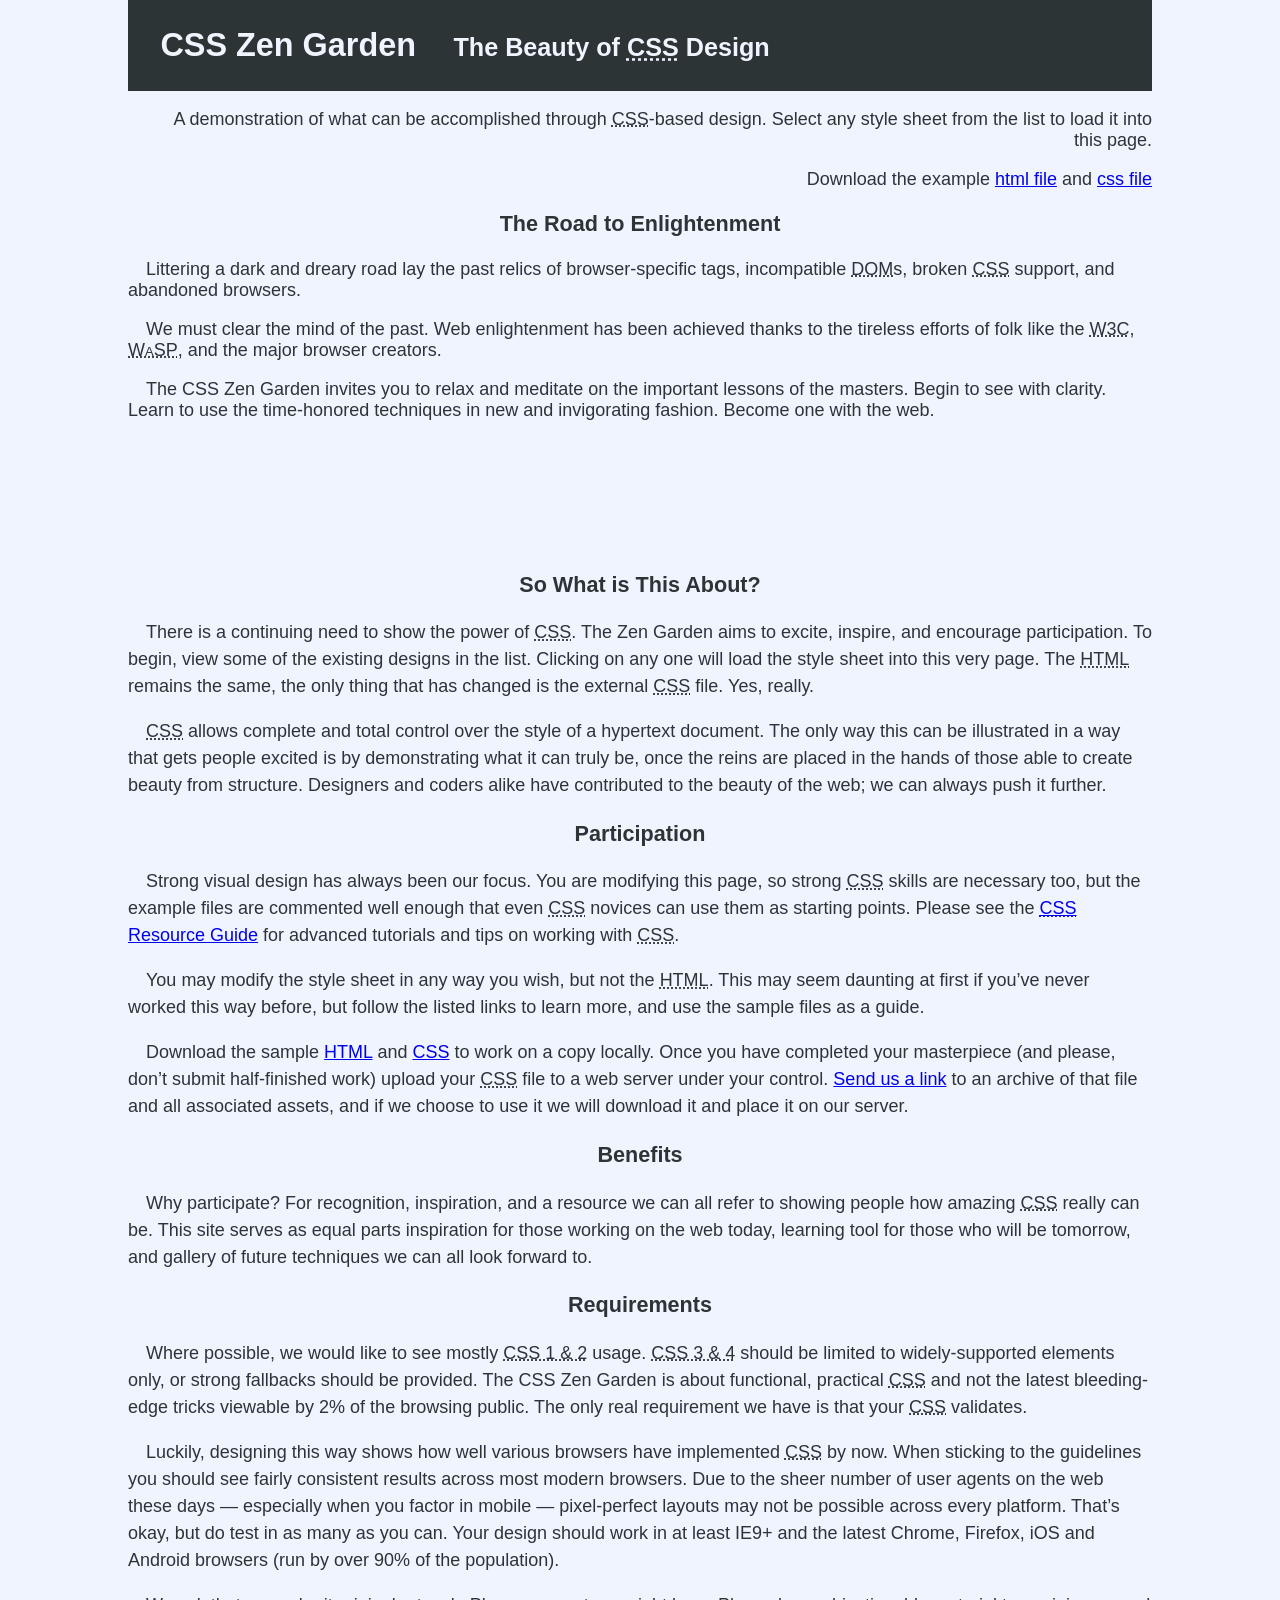
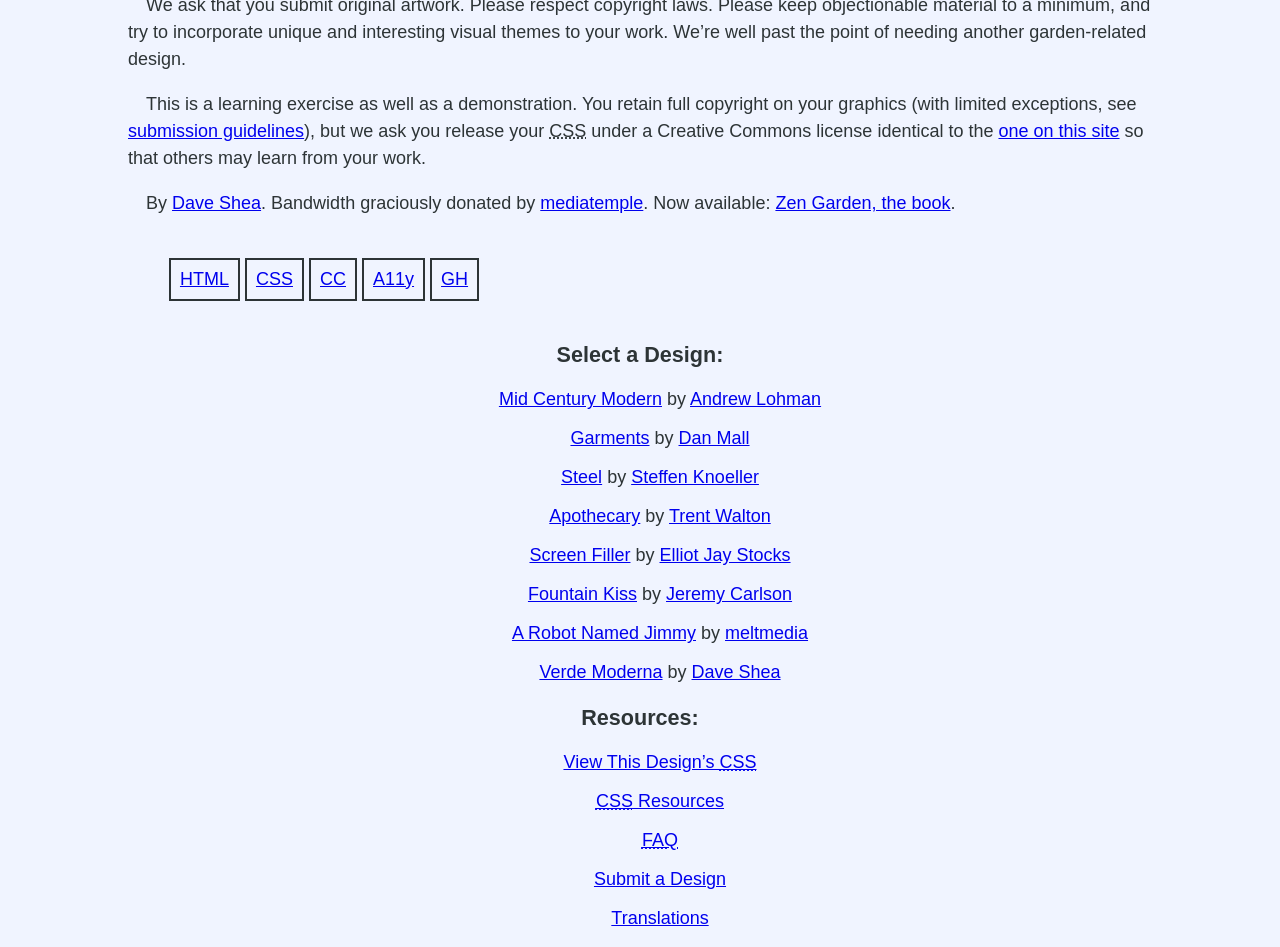
<file: Exercicio - Box Model CSS/index.html>
<!DOCTYPE html>
<html lang="en">

<head>
	<meta charset="utf-8">
	<title>CSS Zen Garden: The Beauty of CSS Design</title>

	<link rel="stylesheet" media="screen" href="style.css?v=8may2013">
	<link rel="alternate" type="application/rss+xml" title="RSS" href="http://www.csszengarden.com/zengarden.xml">
	<link rel="stylesheet" href="style.css">

	<meta name="viewport" content="width=device-width, initial-scale=1.0">
	<meta name="author" content="Dave Shea">
	<meta name="description" content="A demonstration of what can be accomplished visually through CSS-based design.">
	<meta name="robots" content="all">


	<!--[if lt IE 9]>
	<script src="script/html5shiv.js"></script>
	<![endif]-->
</head>

<!--



	View source is a feature, not a bug. Thanks for your curiosity and
	interest in participating!

	Here are the submission guidelines for the new and improved csszengarden.com:

	- CSS3? Of course! Prefix for ALL browsers where necessary.
	- go responsive; test your layout at multiple screen sizes.
	- your browser testing baseline: IE9+, recent Chrome/Firefox/Safari, and iOS/Android
	- Graceful degradation is acceptable, and in fact highly encouraged.
	- use classes for styling. Don't use ids.
	- web fonts are cool, just make sure you have a license to share the files. Hosted
	  services that are applied via the CSS file (ie. Google Fonts) will work fine, but
	  most that require custom HTML won't. TypeKit is supported, see the readme on this
	  page for usage instructions: https://github.com/mezzoblue/csszengarden.com/

	And a few tips on building your CSS file:

	- use :first-child, :last-child and :nth-child to get at non-classed elements
	- use ::before and ::after to create pseudo-elements for extra styling
	- use multiple background images to apply as many as you need to any element
	- use the Kellum Method for image replacement, if still needed. http://goo.gl/GXxdI
	- don't rely on the extra divs at the bottom. Use ::before and ::after instead.

		
-->

<body id="css-zen-garden">
	<div class="page-wrapper">

		<section class="intro" id="zen-intro">
			<header role="banner">
				<h1>CSS Zen Garden</h1>
				<h2>The Beauty of <abbr title="Cascading Style Sheets">CSS</abbr> Design</h2>
			</header>

			<div class="summary" id="zen-summary" role="article">
				<p>A demonstration of what can be accomplished through <abbr
						title="Cascading Style Sheets">CSS</abbr>-based design. Select any style sheet from the list to
					load it into this page.</p>
				<p>Download the example <a href="/examples/index"
						title="This page's source HTML code, not to be modified.">html file</a> and <a
						href="/examples/style.css" title="This page's sample CSS, the file you may modify.">css file</a>
				</p>
			</div>

			<div class="preamble" id="zen-preamble" role="article">
				<h3>The Road to Enlightenment</h3>
				<p>Littering a dark and dreary road lay the past relics of browser-specific tags, incompatible <abbr
						title="Document Object Model">DOM</abbr>s, broken <abbr
						title="Cascading Style Sheets">CSS</abbr> support, and abandoned browsers.</p>
				<p>We must clear the mind of the past. Web enlightenment has been achieved thanks to the tireless
					efforts of folk like the <abbr title="World Wide Web Consortium">W3C</abbr>, <abbr
						title="Web Standards Project">WaSP</abbr>, and the major browser creators.</p>
				<p>The CSS Zen Garden invites you to relax and meditate on the important lessons of the masters. Begin
					to see with clarity. Learn to use the time-honored techniques in new and invigorating fashion.
					Become one with the web.</p>
			</div>
		</section>

		<div class="main supporting" id="zen-supporting" role="main">
			<div class="explanation" id="zen-explanation" role="article">
				<h3>So What is This About?</h3>
				<p>There is a continuing need to show the power of <abbr title="Cascading Style Sheets">CSS</abbr>. The
					Zen Garden aims to excite, inspire, and encourage participation. To begin, view some of the existing
					designs in the list. Clicking on any one will load the style sheet into this very page. The <abbr
						title="HyperText Markup Language">HTML</abbr> remains the same, the only thing that has changed
					is the external <abbr title="Cascading Style Sheets">CSS</abbr> file. Yes, really.</p>
				<p><abbr title="Cascading Style Sheets">CSS</abbr> allows complete and total control over the style of a
					hypertext document. The only way this can be illustrated in a way that gets people excited is by
					demonstrating what it can truly be, once the reins are placed in the hands of those able to create
					beauty from structure. Designers and coders alike have contributed to the beauty of the web; we can
					always push it further.</p>
			</div>

			<div class="participation" id="zen-participation" role="article">
				<h3>Participation</h3>
				<p>Strong visual design has always been our focus. You are modifying this page, so strong <abbr
						title="Cascading Style Sheets">CSS</abbr> skills are necessary too, but the example files are
					commented well enough that even <abbr title="Cascading Style Sheets">CSS</abbr> novices can use them
					as starting points. Please see the <a href="/pages/resources/"
						title="A listing of CSS-related resources"><abbr title="Cascading Style Sheets">CSS</abbr>
						Resource Guide</a> for advanced tutorials and tips on working with <abbr
						title="Cascading Style Sheets">CSS</abbr>.</p>
				<p>You may modify the style sheet in any way you wish, but not the <abbr
						title="HyperText Markup Language">HTML</abbr>. This may seem daunting at first if you&#8217;ve
					never worked this way before, but follow the listed links to learn more, and use the sample files as
					a guide.</p>
				<p>Download the sample <a href="/examples/index"
						title="This page's source HTML code, not to be modified.">HTML</a> and <a
						href="/examples/style.css" title="This page's sample CSS, the file you may modify.">CSS</a> to
					work on a copy locally. Once you have completed your masterpiece (and please, don&#8217;t submit
					half-finished work) upload your <abbr title="Cascading Style Sheets">CSS</abbr> file to a web server
					under your control. <a href="/pages/submit/"
						title="Use the contact form to send us your CSS file">Send us a link</a> to an archive of that
					file and all associated assets, and if we choose to use it we will download it and place it on our
					server.</p>
			</div>

			<div class="benefits" id="zen-benefits" role="article">
				<h3>Benefits</h3>
				<p>Why participate? For recognition, inspiration, and a resource we can all refer to showing people how
					amazing <abbr title="Cascading Style Sheets">CSS</abbr> really can be. This site serves as equal
					parts inspiration for those working on the web today, learning tool for those who will be tomorrow,
					and gallery of future techniques we can all look forward to.</p>
			</div>

			<div class="requirements" id="zen-requirements" role="article">
				<h3>Requirements</h3>
				<p>Where possible, we would like to see mostly <abbr title="Cascading Style Sheets, levels 1 and 2">CSS
						1 &amp; 2</abbr> usage. <abbr title="Cascading Style Sheets, levels 3 and 4">CSS 3 &amp;
						4</abbr> should be limited to widely-supported elements only, or strong fallbacks should be
					provided. The CSS Zen Garden is about functional, practical <abbr
						title="Cascading Style Sheets">CSS</abbr> and not the latest bleeding-edge tricks viewable by 2%
					of the browsing public. The only real requirement we have is that your <abbr
						title="Cascading Style Sheets">CSS</abbr> validates.</p>
				<p>Luckily, designing this way shows how well various browsers have implemented <abbr
						title="Cascading Style Sheets">CSS</abbr> by now. When sticking to the guidelines you should see
					fairly consistent results across most modern browsers. Due to the sheer number of user agents on the
					web these days &#8212; especially when you factor in mobile &#8212; pixel-perfect layouts may not be
					possible across every platform. That&#8217;s okay, but do test in as many as you can. Your design
					should work in at least IE9+ and the latest Chrome, Firefox, iOS and Android browsers (run by over
					90% of the population).</p>
				<p>We ask that you submit original artwork. Please respect copyright laws. Please keep objectionable
					material to a minimum, and try to incorporate unique and interesting visual themes to your work.
					We&#8217;re well past the point of needing another garden-related design.</p>
				<p>This is a learning exercise as well as a demonstration. You retain full copyright on your graphics
					(with limited exceptions, see <a href="/pages/submit/guidelines/">submission guidelines</a>), but we
					ask you release your <abbr title="Cascading Style Sheets">CSS</abbr> under a Creative Commons
					license identical to the <a href="http://creativecommons.org/licenses/by-nc-sa/3.0/"
						title="View the Zen Garden's license information.">one on this site</a> so that others may learn
					from your work.</p>
				<p role="contentinfo">By <a href="http://www.mezzoblue.com/">Dave Shea</a>. Bandwidth graciously donated
					by <a href="http://www.mediatemple.net/">mediatemple</a>. Now available: <a
						href="http://www.amazon.com/exec/obidos/ASIN/0321303474/mezzoblue-20/">Zen Garden, the book</a>.
				</p>
			</div>

			<footer>
				<a href="http://validator.w3.org/check/referer" title="Check the validity of this site&#8217;s HTML"
					class="zen-validate-html">HTML</a>
				<a href="http://jigsaw.w3.org/css-validator/check/referer"
					title="Check the validity of this site&#8217;s CSS" class="zen-validate-css">CSS</a>
				<a href="http://creativecommons.org/licenses/by-nc-sa/3.0/"
					title="View the Creative Commons license of this site: Attribution-NonCommercial-ShareAlike."
					class="zen-license">CC</a>
				<a href="http://mezzoblue.com/zengarden/faq/#aaa" title="Read about the accessibility of this site"
					class="zen-accessibility">A11y</a>
				<a href="https://github.com/mezzoblue/csszengarden.com" title="Fork this site on Github"
					class="zen-github">GH</a>
			</footer>

		</div>


		<aside class="sidebar" role="complementary">
			<div class="wrapper">

				<div class="design-selection" id="design-selection">
					<h3 class="select">Select a Design:</h3>
					<nav role="navigation">
						<ul>
							<li>
								<a href="/221/" class="design-name">Mid Century Modern</a> by <a
									href="http://andrewlohman.com/" class="designer-name">Andrew Lohman</a>
							</li>
							<li>
								<a href="/220/" class="design-name">Garments</a> by <a href="http://danielmall.com/"
									class="designer-name">Dan Mall</a>
							</li>
							<li>
								<a href="/219/" class="design-name">Steel</a> by <a href="http://steffen-knoeller.de"
									class="designer-name">Steffen Knoeller</a>
							</li>
							<li>
								<a href="/218/" class="design-name">Apothecary</a> by <a href="http://trentwalton.com"
									class="designer-name">Trent Walton</a>
							</li>
							<li>
								<a href="/217/" class="design-name">Screen Filler</a> by <a
									href="http://elliotjaystocks.com/" class="designer-name">Elliot Jay Stocks</a>
							</li>
							<li>
								<a href="/216/" class="design-name">Fountain Kiss</a> by <a
									href="http://jeremycarlson.com" class="designer-name">Jeremy Carlson</a>
							</li>
							<li>
								<a href="/215/" class="design-name">A Robot Named Jimmy</a> by <a
									href="http://meltmedia.com/" class="designer-name">meltmedia</a>
							</li>
							<li>
								<a href="/214/" class="design-name">Verde Moderna</a> by <a
									href="http://www.mezzoblue.com/" class="designer-name">Dave Shea</a>
							</li>
						</ul>
					</nav>
				</div>

				<div class="design-archives" id="design-archives">
					<h3 class="archives">Archives:</h3>
					<nav role="navigation">
						<ul>
							<li class="next">
								<a href="/214/page1">
									Next Designs <span class="indicator">&rsaquo;</span>
								</a>
							</li>
							<li class="viewall">
								<a href="/pages/alldesigns/" title="View every submission to the Zen Garden.">
									View All Designs </a>
							</li>
						</ul>
					</nav>
				</div>

				<div class="zen-resources" id="zen-resources">
					<h3 class="resources">Resources:</h3>
					<ul>
						<li class="view-css">
							<a href="style.css" title="View the source CSS file of the currently-viewed design.">
								View This Design&#8217;s <abbr title="Cascading Style Sheets">CSS</abbr> </a>
						</li>
						<li class="css-resources">
							<a href="/pages/resources/" title="Links to great sites with information on using CSS.">
								<abbr title="Cascading Style Sheets">CSS</abbr> Resources </a>
						</li>
						<li class="zen-faq">
							<a href="/pages/faq/" title="A list of Frequently Asked Questions about the Zen Garden.">
								<abbr title="Frequently Asked Questions">FAQ</abbr> </a>
						</li>
						<li class="zen-submit">
							<a href="/pages/submit/" title="Send in your own CSS file.">
								Submit a Design </a>
						</li>
						<li class="zen-translations">
							<a href="/pages/translations/" title="View translated versions of this page.">
								Translations </a>
						</li>
					</ul>
				</div>
			</div>
		</aside>


	</div>

	<!--
	These superfluous divs/spans were originally provided as catch-alls to add extra imagery.
	These days we have full ::before and ::after support, favour using those instead.
	These only remain for historical design compatibility. They might go away one day.
	-->
	<div class="extra1" role="presentation"></div>
	<div class="extra2" role="presentation"></div>
	<div class="extra3" role="presentation"></div>
	<div class="extra4" role="presentation"></div>
	<div class="extra5" role="presentation"></div>
	<div class="extra6" role="presentation"></div>

</body>

</html>
</file>
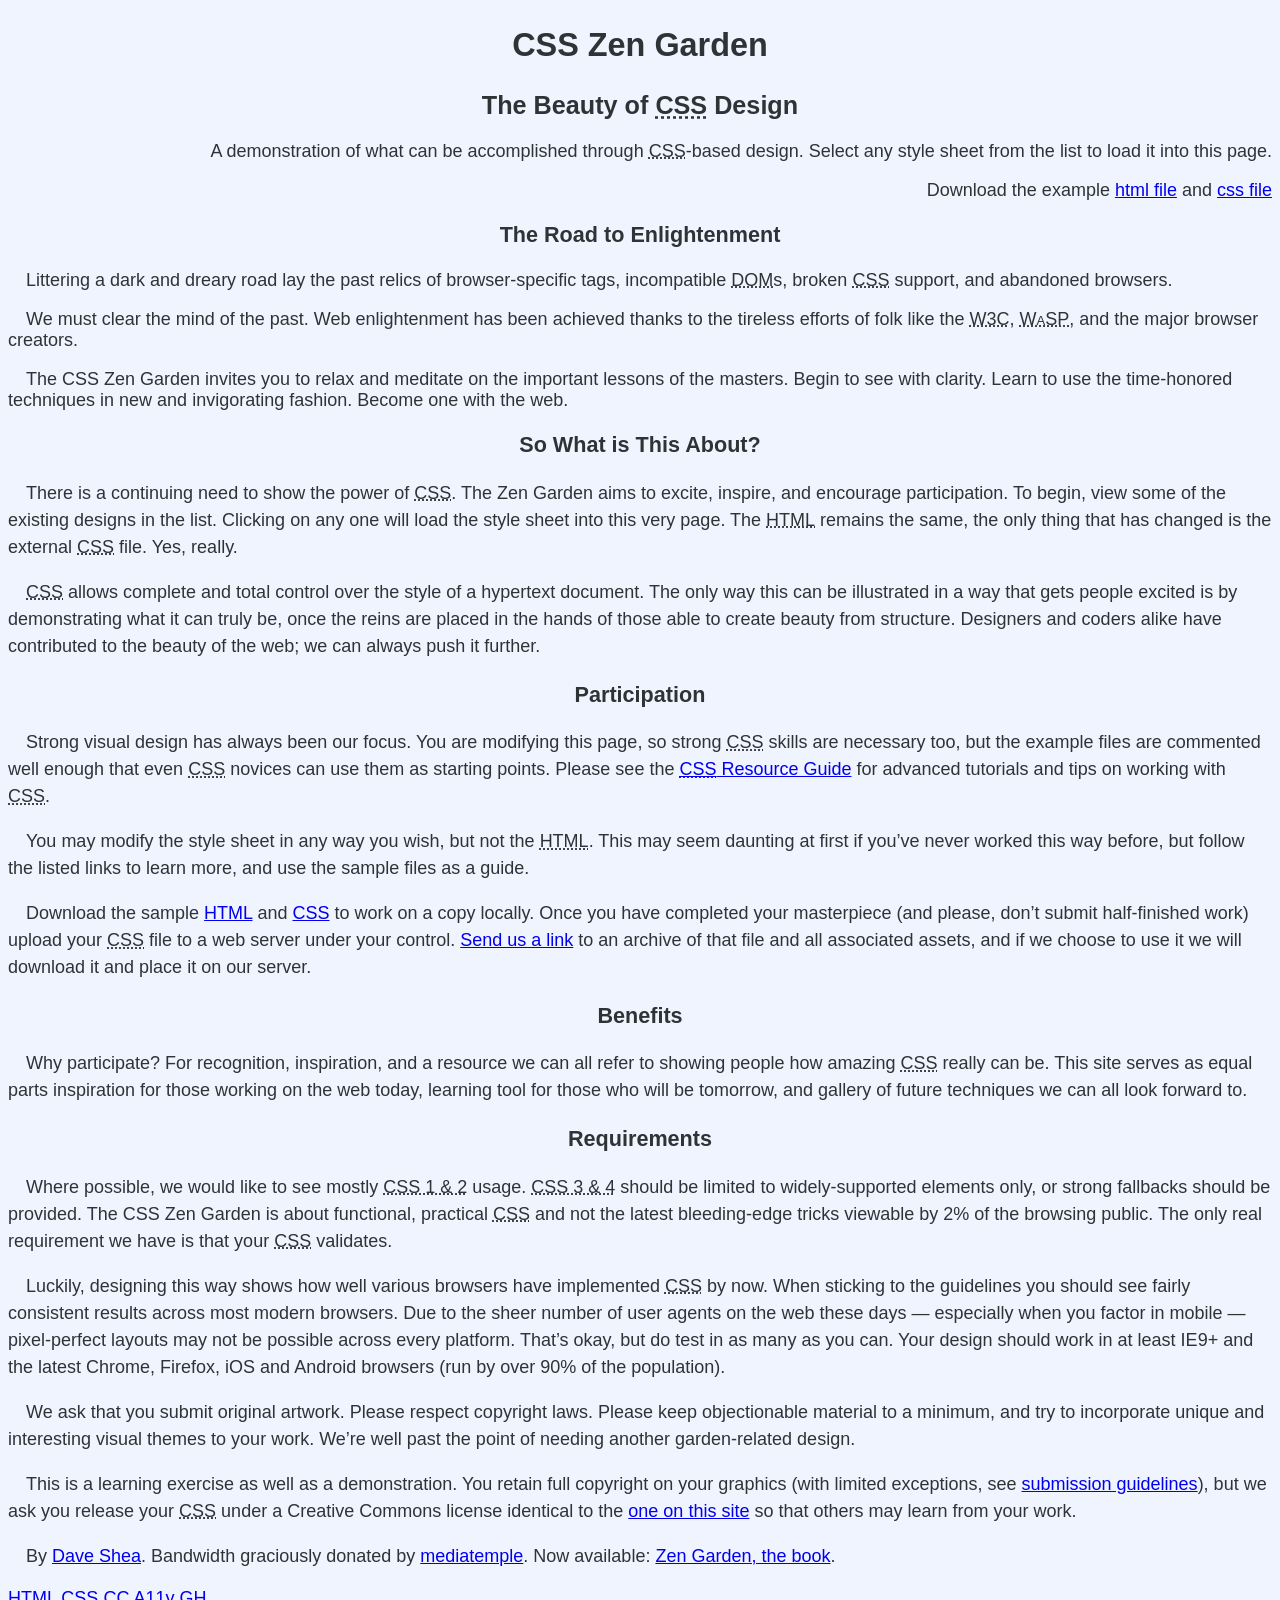
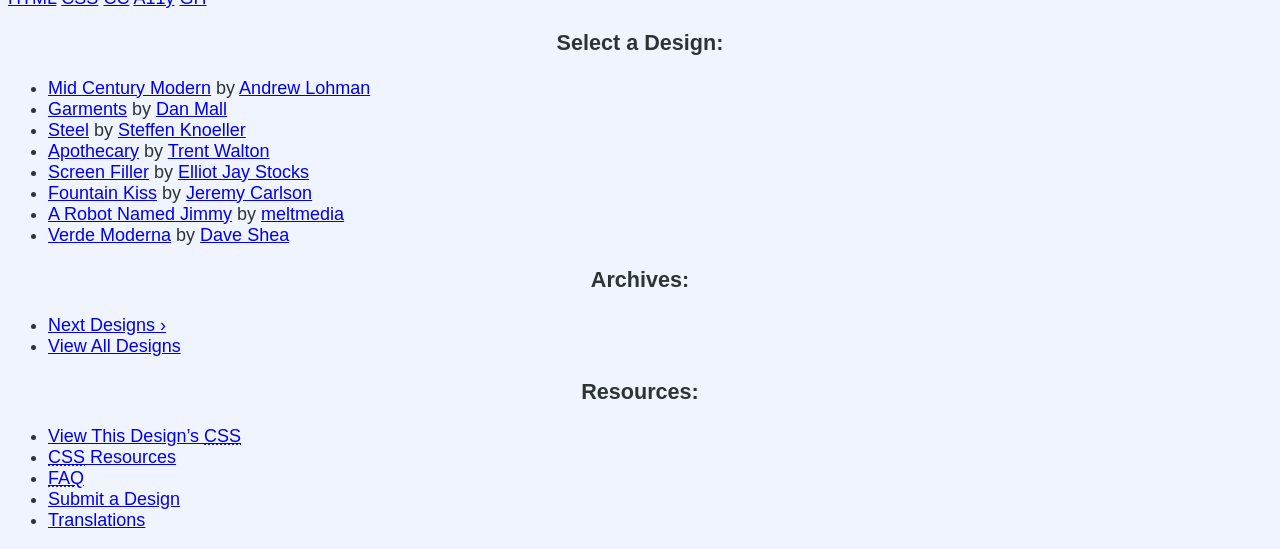
<file: Exercicio - Estilização Textual CSS/index.html>
<!DOCTYPE html>
<html lang="en">
<head>
	<meta charset="utf-8">
	<title>CSS Zen Garden: The Beauty of CSS Design</title>

	<link rel="stylesheet" media="screen" href="style.css?v=8may2013">
	<link rel="alternate" type="application/rss+xml" title="RSS" href="http://www.csszengarden.com/zengarden.xml">
	<link rel="stylesheet" href="style.css">

	<meta name="viewport" content="width=device-width, initial-scale=1.0">
	<meta name="author" content="Dave Shea">
	<meta name="description" content="A demonstration of what can be accomplished visually through CSS-based design.">
	<meta name="robots" content="all">


	<!--[if lt IE 9]>
	<script src="script/html5shiv.js"></script>
	<![endif]-->
</head>

<!--



	View source is a feature, not a bug. Thanks for your curiosity and
	interest in participating!

	Here are the submission guidelines for the new and improved csszengarden.com:

	- CSS3? Of course! Prefix for ALL browsers where necessary.
	- go responsive; test your layout at multiple screen sizes.
	- your browser testing baseline: IE9+, recent Chrome/Firefox/Safari, and iOS/Android
	- Graceful degradation is acceptable, and in fact highly encouraged.
	- use classes for styling. Don't use ids.
	- web fonts are cool, just make sure you have a license to share the files. Hosted
	  services that are applied via the CSS file (ie. Google Fonts) will work fine, but
	  most that require custom HTML won't. TypeKit is supported, see the readme on this
	  page for usage instructions: https://github.com/mezzoblue/csszengarden.com/

	And a few tips on building your CSS file:

	- use :first-child, :last-child and :nth-child to get at non-classed elements
	- use ::before and ::after to create pseudo-elements for extra styling
	- use multiple background images to apply as many as you need to any element
	- use the Kellum Method for image replacement, if still needed. http://goo.gl/GXxdI
	- don't rely on the extra divs at the bottom. Use ::before and ::after instead.

		
-->

<body id="css-zen-garden">
<div class="page-wrapper">

	<section class="intro" id="zen-intro">
		<header role="banner">
			<h1>CSS Zen Garden</h1>
			<h2>The Beauty of <abbr title="Cascading Style Sheets">CSS</abbr> Design</h2>
		</header>

		<div class="summary" id="zen-summary" role="article">
			<p>A demonstration of what can be accomplished through <abbr title="Cascading Style Sheets">CSS</abbr>-based design. Select any style sheet from the list to load it into this page.</p>
			<p>Download the example <a href="/examples/index" title="This page's source HTML code, not to be modified.">html file</a> and <a href="/examples/style.css" title="This page's sample CSS, the file you may modify.">css file</a></p>
		</div>

		<div class="preamble" id="zen-preamble" role="article">
			<h3>The Road to Enlightenment</h3>
			<p>Littering a dark and dreary road lay the past relics of browser-specific tags, incompatible <abbr title="Document Object Model">DOM</abbr>s, broken <abbr title="Cascading Style Sheets">CSS</abbr> support, and abandoned browsers.</p>
			<p>We must clear the mind of the past. Web enlightenment has been achieved thanks to the tireless efforts of folk like the <abbr title="World Wide Web Consortium">W3C</abbr>, <abbr title="Web Standards Project">WaSP</abbr>, and the major browser creators.</p>
			<p>The CSS Zen Garden invites you to relax and meditate on the important lessons of the masters. Begin to see with clarity. Learn to use the time-honored techniques in new and invigorating fashion. Become one with the web.</p>
		</div>
	</section>

	<div class="main supporting" id="zen-supporting" role="main">
		<div class="explanation" id="zen-explanation" role="article">
			<h3>So What is This About?</h3>
			<p>There is a continuing need to show the power of <abbr title="Cascading Style Sheets">CSS</abbr>. The Zen Garden aims to excite, inspire, and encourage participation. To begin, view some of the existing designs in the list. Clicking on any one will load the style sheet into this very page. The <abbr title="HyperText Markup Language">HTML</abbr> remains the same, the only thing that has changed is the external <abbr title="Cascading Style Sheets">CSS</abbr> file. Yes, really.</p>
			<p><abbr title="Cascading Style Sheets">CSS</abbr> allows complete and total control over the style of a hypertext document. The only way this can be illustrated in a way that gets people excited is by demonstrating what it can truly be, once the reins are placed in the hands of those able to create beauty from structure. Designers and coders alike have contributed to the beauty of the web; we can always push it further.</p>
		</div>

		<div class="participation" id="zen-participation" role="article">
			<h3>Participation</h3>
			<p>Strong visual design has always been our focus. You are modifying this page, so strong <abbr title="Cascading Style Sheets">CSS</abbr> skills are necessary too, but the example files are commented well enough that even <abbr title="Cascading Style Sheets">CSS</abbr> novices can use them as starting points. Please see the <a href="/pages/resources/" title="A listing of CSS-related resources"><abbr title="Cascading Style Sheets">CSS</abbr> Resource Guide</a> for advanced tutorials and tips on working with <abbr title="Cascading Style Sheets">CSS</abbr>.</p>
			<p>You may modify the style sheet in any way you wish, but not the <abbr title="HyperText Markup Language">HTML</abbr>. This may seem daunting at first if you&#8217;ve never worked this way before, but follow the listed links to learn more, and use the sample files as a guide.</p>
			<p>Download the sample <a href="/examples/index" title="This page's source HTML code, not to be modified.">HTML</a> and <a href="/examples/style.css" title="This page's sample CSS, the file you may modify.">CSS</a> to work on a copy locally. Once you have completed your masterpiece (and please, don&#8217;t submit half-finished work) upload your <abbr title="Cascading Style Sheets">CSS</abbr> file to a web server under your control. <a href="/pages/submit/" title="Use the contact form to send us your CSS file">Send us a link</a> to an archive of that file and all associated assets, and if we choose to use it we will download it and place it on our server.</p>
		</div>

		<div class="benefits" id="zen-benefits" role="article">
			<h3>Benefits</h3>
			<p>Why participate? For recognition, inspiration, and a resource we can all refer to showing people how amazing <abbr title="Cascading Style Sheets">CSS</abbr> really can be. This site serves as equal parts inspiration for those working on the web today, learning tool for those who will be tomorrow, and gallery of future techniques we can all look forward to.</p>
		</div>

		<div class="requirements" id="zen-requirements" role="article">
			<h3>Requirements</h3>
			<p>Where possible, we would like to see mostly <abbr title="Cascading Style Sheets, levels 1 and 2">CSS 1 &amp; 2</abbr> usage. <abbr title="Cascading Style Sheets, levels 3 and 4">CSS 3 &amp; 4</abbr> should be limited to widely-supported elements only, or strong fallbacks should be provided. The CSS Zen Garden is about functional, practical <abbr title="Cascading Style Sheets">CSS</abbr> and not the latest bleeding-edge tricks viewable by 2% of the browsing public. The only real requirement we have is that your <abbr title="Cascading Style Sheets">CSS</abbr> validates.</p>
			<p>Luckily, designing this way shows how well various browsers have implemented <abbr title="Cascading Style Sheets">CSS</abbr> by now. When sticking to the guidelines you should see fairly consistent results across most modern browsers. Due to the sheer number of user agents on the web these days &#8212; especially when you factor in mobile &#8212; pixel-perfect layouts may not be possible across every platform. That&#8217;s okay, but do test in as many as you can. Your design should work in at least IE9+ and the latest Chrome, Firefox, iOS and Android browsers (run by over 90% of the population).</p>
			<p>We ask that you submit original artwork. Please respect copyright laws. Please keep objectionable material to a minimum, and try to incorporate unique and interesting visual themes to your work. We&#8217;re well past the point of needing another garden-related design.</p>
			<p>This is a learning exercise as well as a demonstration. You retain full copyright on your graphics (with limited exceptions, see <a href="/pages/submit/guidelines/">submission guidelines</a>), but we ask you release your <abbr title="Cascading Style Sheets">CSS</abbr> under a Creative Commons license identical to the <a href="http://creativecommons.org/licenses/by-nc-sa/3.0/" title="View the Zen Garden's license information.">one on this site</a> so that others may learn from your work.</p>
			<p role="contentinfo">By <a href="http://www.mezzoblue.com/">Dave Shea</a>. Bandwidth graciously donated by <a href="http://www.mediatemple.net/">mediatemple</a>. Now available: <a href="http://www.amazon.com/exec/obidos/ASIN/0321303474/mezzoblue-20/">Zen Garden, the book</a>.</p>
		</div>

		<footer>
			<a href="http://validator.w3.org/check/referer" title="Check the validity of this site&#8217;s HTML" class="zen-validate-html">HTML</a>
			<a href="http://jigsaw.w3.org/css-validator/check/referer" title="Check the validity of this site&#8217;s CSS" class="zen-validate-css">CSS</a>
			<a href="http://creativecommons.org/licenses/by-nc-sa/3.0/" title="View the Creative Commons license of this site: Attribution-NonCommercial-ShareAlike." class="zen-license">CC</a>
			<a href="http://mezzoblue.com/zengarden/faq/#aaa" title="Read about the accessibility of this site" class="zen-accessibility">A11y</a>
			<a href="https://github.com/mezzoblue/csszengarden.com" title="Fork this site on Github" class="zen-github">GH</a>
		</footer>

	</div>


	<aside class="sidebar" role="complementary">
		<div class="wrapper">

			<div class="design-selection" id="design-selection">
				<h3 class="select">Select a Design:</h3>
				<nav role="navigation">
					<ul>
					<li>
						<a href="/221/" class="design-name">Mid Century Modern</a> by						<a href="http://andrewlohman.com/" class="designer-name">Andrew Lohman</a>
					</li>					<li>
						<a href="/220/" class="design-name">Garments</a> by						<a href="http://danielmall.com/" class="designer-name">Dan Mall</a>
					</li>					<li>
						<a href="/219/" class="design-name">Steel</a> by						<a href="http://steffen-knoeller.de" class="designer-name">Steffen Knoeller</a>
					</li>					<li>
						<a href="/218/" class="design-name">Apothecary</a> by						<a href="http://trentwalton.com" class="designer-name">Trent Walton</a>
					</li>					<li>
						<a href="/217/" class="design-name">Screen Filler</a> by						<a href="http://elliotjaystocks.com/" class="designer-name">Elliot Jay Stocks</a>
					</li>					<li>
						<a href="/216/" class="design-name">Fountain Kiss</a> by						<a href="http://jeremycarlson.com" class="designer-name">Jeremy Carlson</a>
					</li>					<li>
						<a href="/215/" class="design-name">A Robot Named Jimmy</a> by						<a href="http://meltmedia.com/" class="designer-name">meltmedia</a>
					</li>					<li>
						<a href="/214/" class="design-name">Verde Moderna</a> by						<a href="http://www.mezzoblue.com/" class="designer-name">Dave Shea</a>
					</li>					</ul>
				</nav>
			</div>

			<div class="design-archives" id="design-archives">
				<h3 class="archives">Archives:</h3>
				<nav role="navigation">
					<ul>
						<li class="next">
							<a href="/214/page1">
								Next Designs <span class="indicator">&rsaquo;</span>
							</a>
						</li>
						<li class="viewall">
							<a href="/pages/alldesigns/" title="View every submission to the Zen Garden.">
								View All Designs							</a>
						</li>
					</ul>
				</nav>
			</div>

			<div class="zen-resources" id="zen-resources">
				<h3 class="resources">Resources:</h3>
				<ul>
					<li class="view-css">
						<a href="style.css" title="View the source CSS file of the currently-viewed design.">
							View This Design&#8217;s <abbr title="Cascading Style Sheets">CSS</abbr>						</a>
					</li>
					<li class="css-resources">
						<a href="/pages/resources/" title="Links to great sites with information on using CSS.">
							<abbr title="Cascading Style Sheets">CSS</abbr> Resources						</a>
					</li>
					<li class="zen-faq">
						<a href="/pages/faq/" title="A list of Frequently Asked Questions about the Zen Garden.">
							<abbr title="Frequently Asked Questions">FAQ</abbr>						</a>
					</li>
					<li class="zen-submit">
						<a href="/pages/submit/" title="Send in your own CSS file.">
							Submit a Design						</a>
					</li>
					<li class="zen-translations">
						<a href="/pages/translations/" title="View translated versions of this page.">
							Translations						</a>
					</li>
				</ul>
			</div>
		</div>
	</aside>


</div>

<!--

	These superfluous divs/spans were originally provided as catch-alls to add extra imagery.
	These days we have full ::before and ::after support, favour using those instead.
	These only remain for historical design compatibility. They might go away one day.
		
-->
<div class="extra1" role="presentation"></div><div class="extra2" role="presentation"></div><div class="extra3" role="presentation"></div>
<div class="extra4" role="presentation"></div><div class="extra5" role="presentation"></div><div class="extra6" role="presentation"></div>

</body>
</html>
</file>
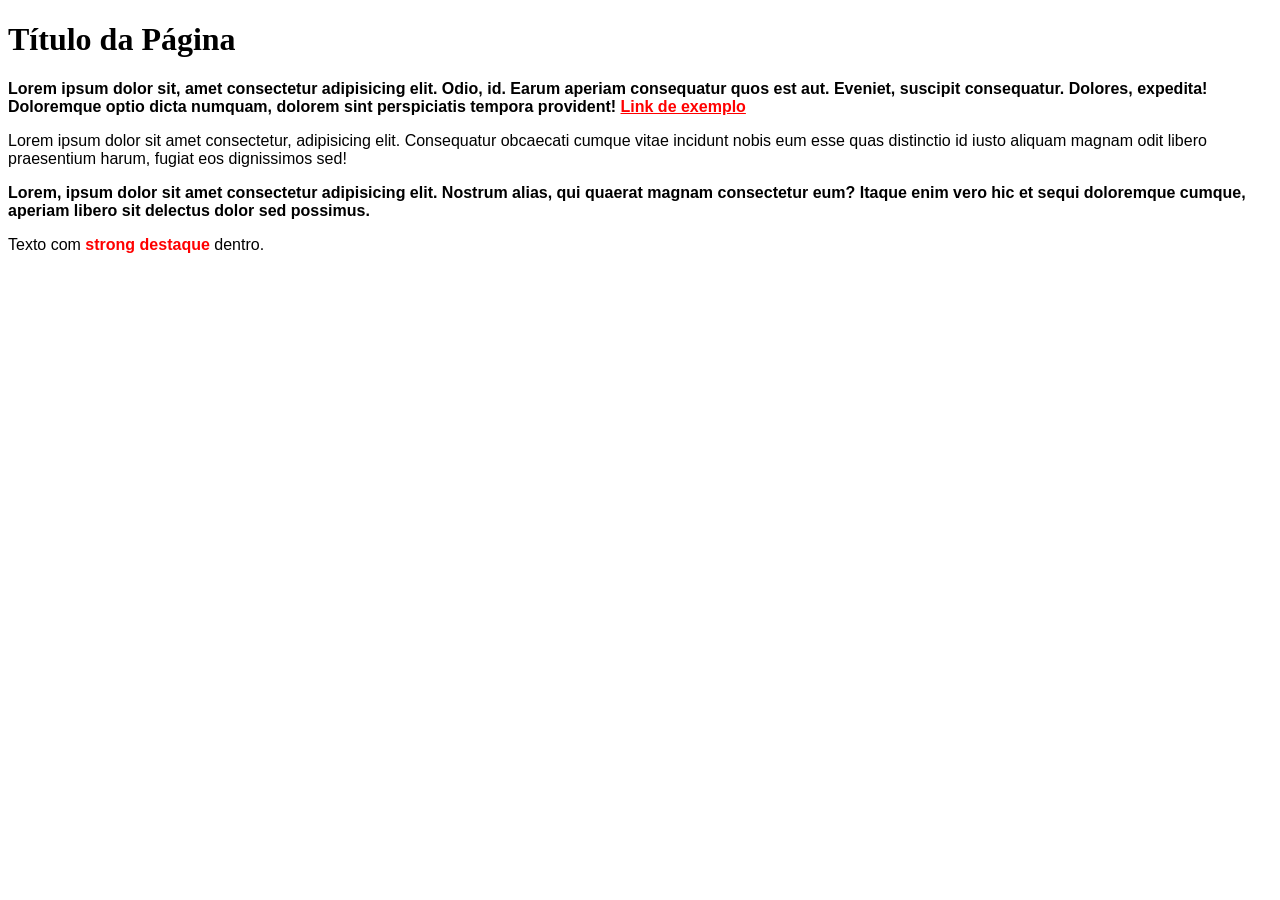
<file: Exercícios - CSS Seletores/index.html>
<!DOCTYPE html>
<html lang="pt-br">
<head>
    <meta charset="UTF-8">
    <meta name="viewport" content="width=device-width, initial-scale=1.0">
    <title>Atividade CSS</title>
    <style>
        a {
            color: red;
        }

        a:hover {
            color: lime;
        }

        p {
            font-family: Arial, sans-serif;
        }

        h1 + p {
            font-weight: bold;
        }

        .destaque {
            font-family: Arial, sans-serif;
        }

        p.destaque {
            font-weight: bold;
        }

        strong.destaque {
            color: red;
        }
    </style>
</head>
<body>

    <h1>Título da Página</h1>
    <p> Lorem ipsum dolor sit, amet consectetur adipisicing elit. Odio, id. Earum aperiam consequatur quos est aut. Eveniet, suscipit consequatur. Dolores, expedita! Doloremque optio dicta numquam, dolorem sint perspiciatis tempora provident! <a href="#">Link de exemplo</a>
</p>
    
    <p>Lorem ipsum dolor sit amet consectetur, adipisicing elit. Consequatur obcaecati cumque vitae incidunt nobis eum esse quas distinctio id iusto aliquam magnam odit libero praesentium harum, fugiat eos dignissimos sed!</p>

    
    <p class="destaque">Lorem, ipsum dolor sit amet consectetur adipisicing elit. Nostrum alias, qui quaerat magnam consectetur eum? Itaque enim vero hic et sequi doloremque cumque, aperiam libero sit delectus dolor sed possimus.</p>

    <p>Texto com <strong class="destaque">strong destaque</strong> dentro.</p>

</body>
</html>
</file>
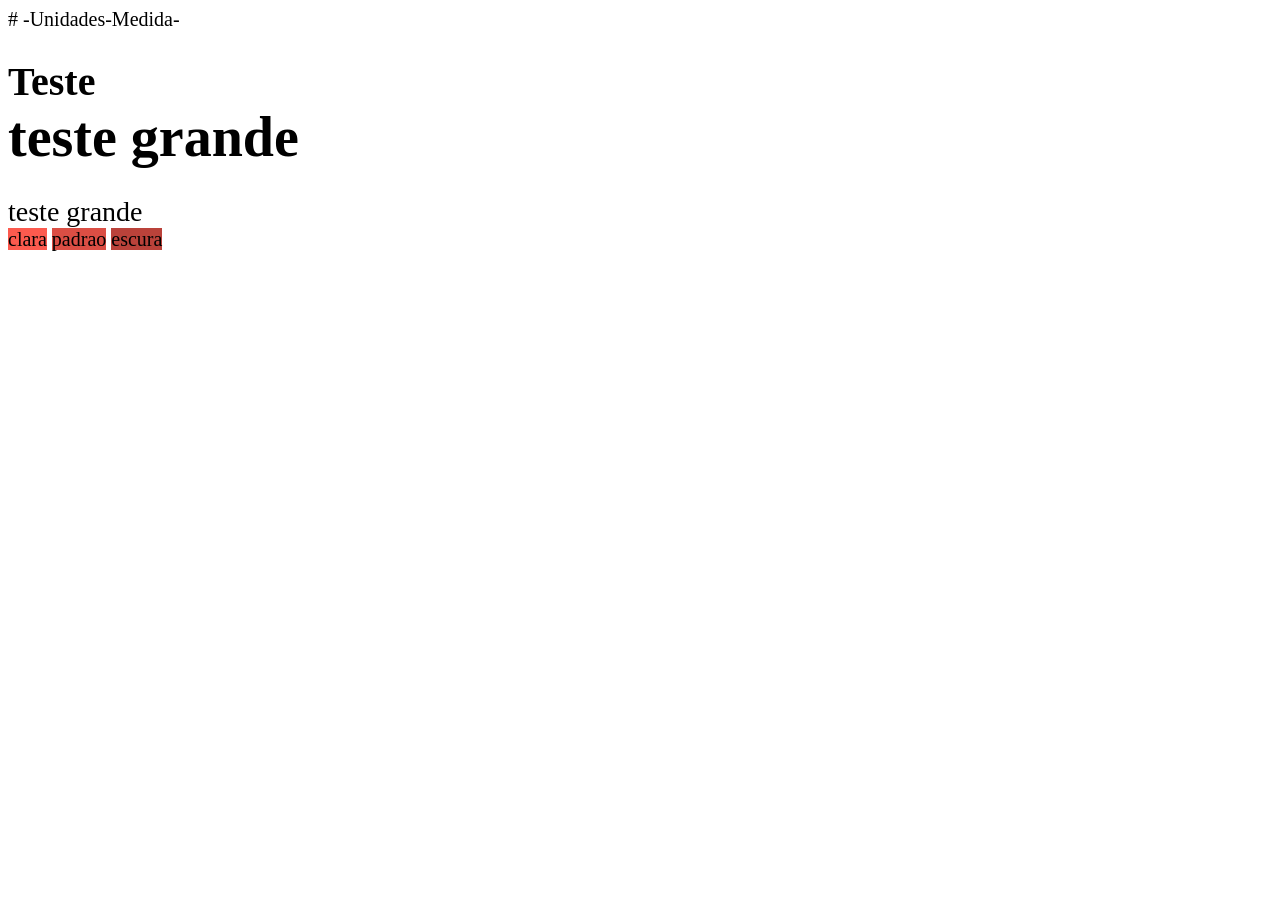
<file: Exercícios - CSS Unidades de medida/index.html>
# -Unidades-Medida-

<!DOCTYPE html>
<html lang="en">

<head>
    <meta charset="UTF-8">
    <meta name="viewport" content="width=device-width, initial-scale=1.0">
    <title>Document</title>

    <style>
        html {
            font-size: 20px;
        }

        html h1 {
            font-size: 2rem;
        }

        h1>.principal {
            font-size: 1.4em;
        }

        html .secundario {
            font-size: 1.4rem;
        }

        .cor {
            background: rgb(219, 78, 68);
        }

        .cor-clara {
            background: rgb(252, 90, 78);
        }

        .cor-escura {
            background: rgb(186, 66, 58);
        }
    </style>

</head>

<body>

    <h1>
        Teste
        <div class="principal">teste grande</div>
    </h1>

    <div class="secundario">teste grande</div>

    <div>
        <span class="cor-clara">clara</span>
        <span class="cor">padrao</span>
        <span class="cor-escura">escura</span>
    </div>

</body>

</html>
</file>
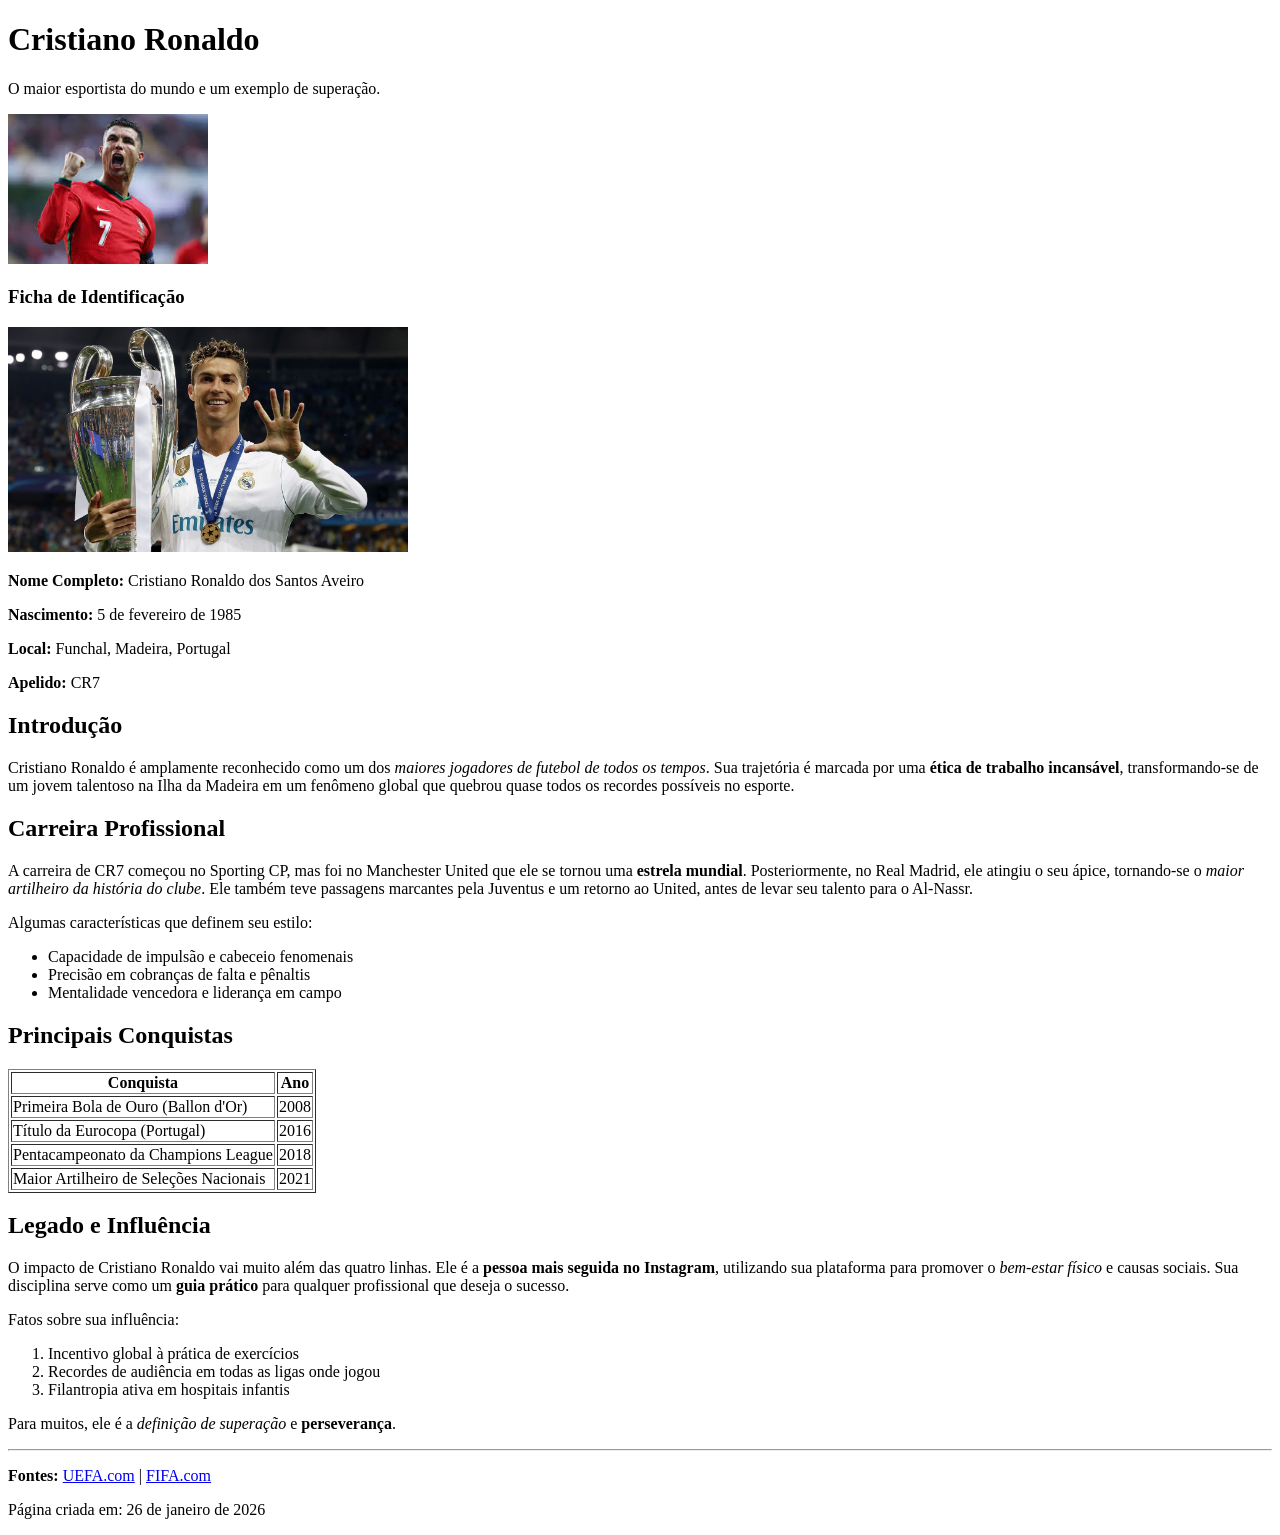
<file: Trabalho Prático - HTML/index.html>
<!DOCTYPE html>
<html lang="pt-br">

<head>
    <meta charset="UTF-8">
    <title>Tributo a Cristiano Ronaldo</title>
</head>

<body>

    <header>
        <h1>Cristiano Ronaldo</h1>
        <p>O maior esportista do mundo e um exemplo de superação.</p>
         <img src="cristianogol.jpg" alt="" width="200">
    </header>

    <main>
        <aside>
            <h3>Ficha de Identificação</h3> <img src="cr7.jpg" alt="" width="400">
            <p><strong>Nome Completo:</strong> Cristiano Ronaldo dos Santos Aveiro</p>
            <p><strong>Nascimento:</strong> 5 de fevereiro de 1985</p>
            <p><strong>Local:</strong> Funchal, Madeira, Portugal</p>
            <p><strong>Apelido:</strong> CR7</p>
        </aside>

        <section>
            <h2>Introdução</h2>
            <p>
                Cristiano Ronaldo é amplamente reconhecido como um dos <i>maiores jogadores de futebol de todos os
                    tempos</i>.
                Sua trajetória é marcada por uma <b>ética de trabalho incansável</b>, transformando-se de um jovem
                talentoso na Ilha da Madeira
                em um fenômeno global que quebrou quase todos os recordes possíveis no esporte.
            </p>
        </section>

        <section>
            <h2>Carreira Profissional</h2>
            <p>
                A carreira de CR7 começou no Sporting CP, mas foi no Manchester United que ele se tornou uma <b>estrela
                    mundial</b>.
                Posteriormente, no Real Madrid, ele atingiu o seu ápice, tornando-se o <i>maior artilheiro da história
                    do clube</i>.
                Ele também teve passagens marcantes pela Juventus e um retorno ao United, antes de levar seu talento
                para o Al-Nassr.
            </p>
            <p>Algumas características que definem seu estilo:</p>
            <ul>
                <li>Capacidade de impulsão e cabeceio fenomenais</li>
                <li>Precisão em cobranças de falta e pênaltis</li>
                <li>Mentalidade vencedora e liderança em campo</li>
            </ul>
        </section>

        <section>
            <h2>Principais Conquistas</h2>
            <table border="1">
                <thead>
                    <tr>
                        <th>Conquista</th>
                        <th>Ano</th>
                    </tr>
                </thead>
                <tbody>
                    <tr>
                        <td>Primeira Bola de Ouro (Ballon d'Or)</td>
                        <td>2008</td>
                    </tr>
                    <tr>
                        <td>Título da Eurocopa (Portugal)</td>
                        <td>2016</td>
                    </tr>
                    <tr>
                        <td>Pentacampeonato da Champions League</td>
                        <td>2018</td>
                    </tr>
                    <tr>
                        <td>Maior Artilheiro de Seleções Nacionais</td>
                        <td>2021</td>
                    </tr>
                </tbody>
            </table>
        </section>

        <section>
            <h2>Legado e Influência</h2>
            <p>
                O impacto de Cristiano Ronaldo vai muito além das quatro linhas. Ele é a <b>pessoa mais seguida no
                    Instagram</b>,
                utilizando sua plataforma para promover o <i>bem-estar físico</i> e causas sociais.
                Sua disciplina serve como um <b>guia prático</b> para qualquer profissional que deseja o sucesso.
            </p>
            <p>Fatos sobre sua influência:</p>
            <ol>
                <li>Incentivo global à prática de exercícios</li>
                <li>Recordes de audiência em todas as ligas onde jogou</li>
                <li>Filantropia ativa em hospitais infantis</li>
            </ol>
            <p>Para muitos, ele é a <i>definição de superação</i> e <b>perseverança</b>.</p>
        </section>
    </main>

    <footer>
        <hr>
        <p><strong>Fontes:</strong> <a href="https://www.uefa.com">UEFA.com</a> |
            <a href="https://www.fifa.com">FIFA.com</a>
        </p>
        <p>Página criada em: 26 de janeiro de 2026</p>
    </footer>

</body>

</html>
</file>
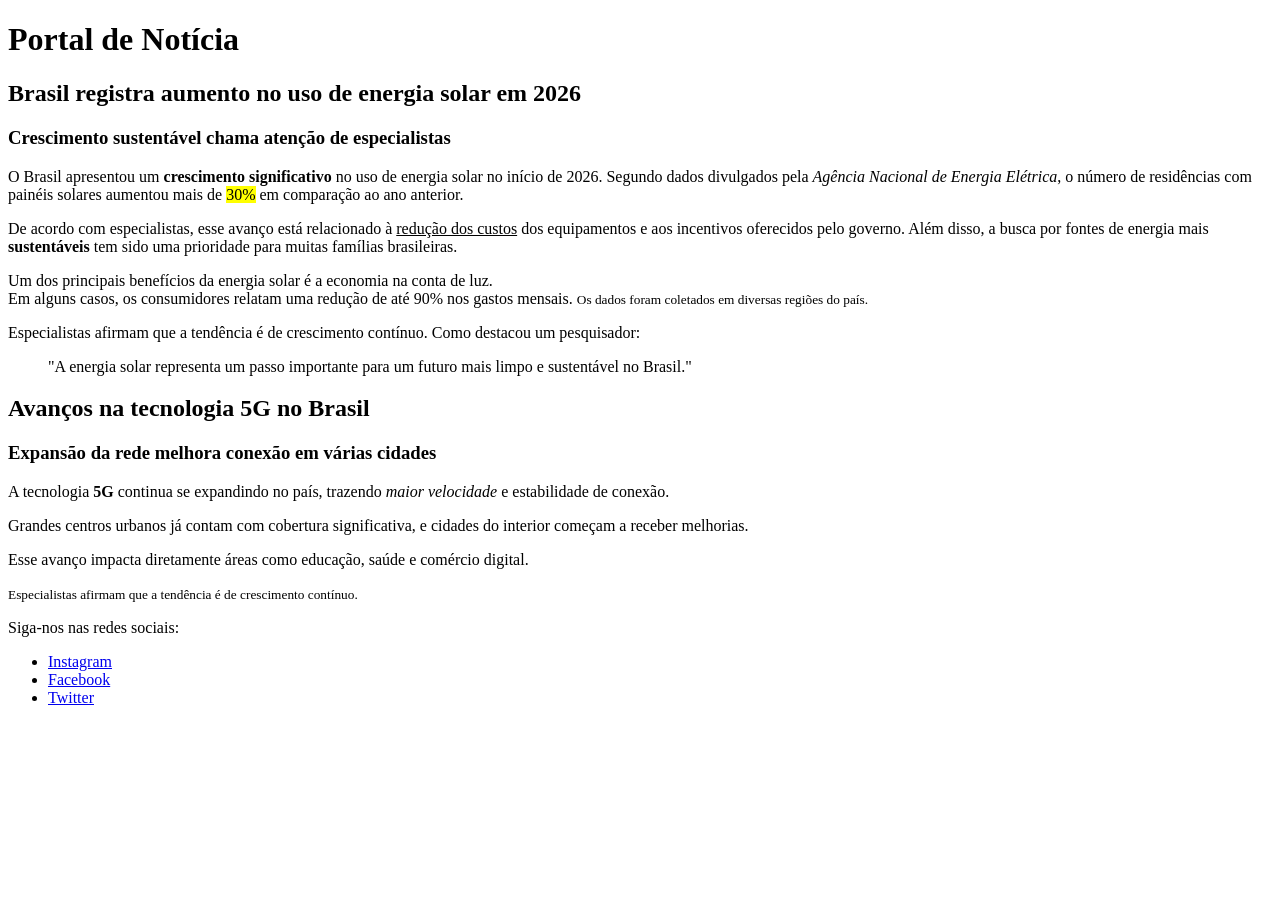
<file: Exercícios - Containers/noticia.html>
<!DOCTYPE html>

<head>
    <meta charset="UTF-8">
    <title>Portal de Notícias</title>
</head>

<body>

    <header>
        <h1>Portal de Notícia</h1>
    </header>

    <main>

        <article>
            <h2>Brasil registra aumento no uso de energia solar em 2026</h2>
            <h3>Crescimento sustentável chama atenção de especialistas</h3>

            <p>
                O Brasil apresentou um <strong>crescimento significativo</strong> no uso de energia solar no início de
                2026.
                Segundo dados divulgados pela <em>Agência Nacional de Energia Elétrica</em>, o número de residências
                com painéis solares aumentou mais de <mark>30%</mark> em comparação ao ano anterior.
            </p>

            <p>
                De acordo com especialistas, esse avanço está relacionado à <u>redução dos custos</u> dos equipamentos
                e aos incentivos oferecidos pelo governo. Além disso, a busca por fontes de energia mais
                <b>sustentáveis</b> tem sido uma prioridade para muitas famílias brasileiras.
            </p>

            <p>
                Um dos principais benefícios da energia solar é a economia na conta de luz.<br>
                Em alguns casos, os consumidores relatam uma redução de até 90% nos gastos mensais.
                <small>Os dados foram coletados em diversas regiões do país.</small>
            </p>

            <p>
                Especialistas afirmam que a tendência é de crescimento contínuo. Como destacou um pesquisador:
            </p>

            <blockquote>
                "A energia solar representa um passo importante para um futuro mais limpo e sustentável no Brasil."
            </blockquote>
        </article>

        <article>
            <h2>Avanços na tecnologia 5G no Brasil</h2>
            <h3>Expansão da rede melhora conexão em várias cidades</h3>

            <p>
                A tecnologia <strong>5G</strong> continua se expandindo no país, trazendo
                <em>maior velocidade</em> e estabilidade de conexão.
            </p>

            <p>
                Grandes centros urbanos já contam com cobertura significativa,
                e cidades do interior começam a receber melhorias.
            </p>

            <p>
                Esse avanço impacta diretamente áreas como educação, saúde e comércio digital.
            </p>

            <p>
                <small>Especialistas afirmam que a tendência é de crescimento contínuo.</small>
            </p>
        </article>

    </main>

    <footer>
        <p>Siga-nos nas redes sociais:</p>
        <ul>
            <li><a href="#">Instagram</a></li>
            <li><a href="#">Facebook</a></li>
            <li><a href="#">Twitter</a></li>
        </ul>
    </footer>

</body>

</html>
</file>
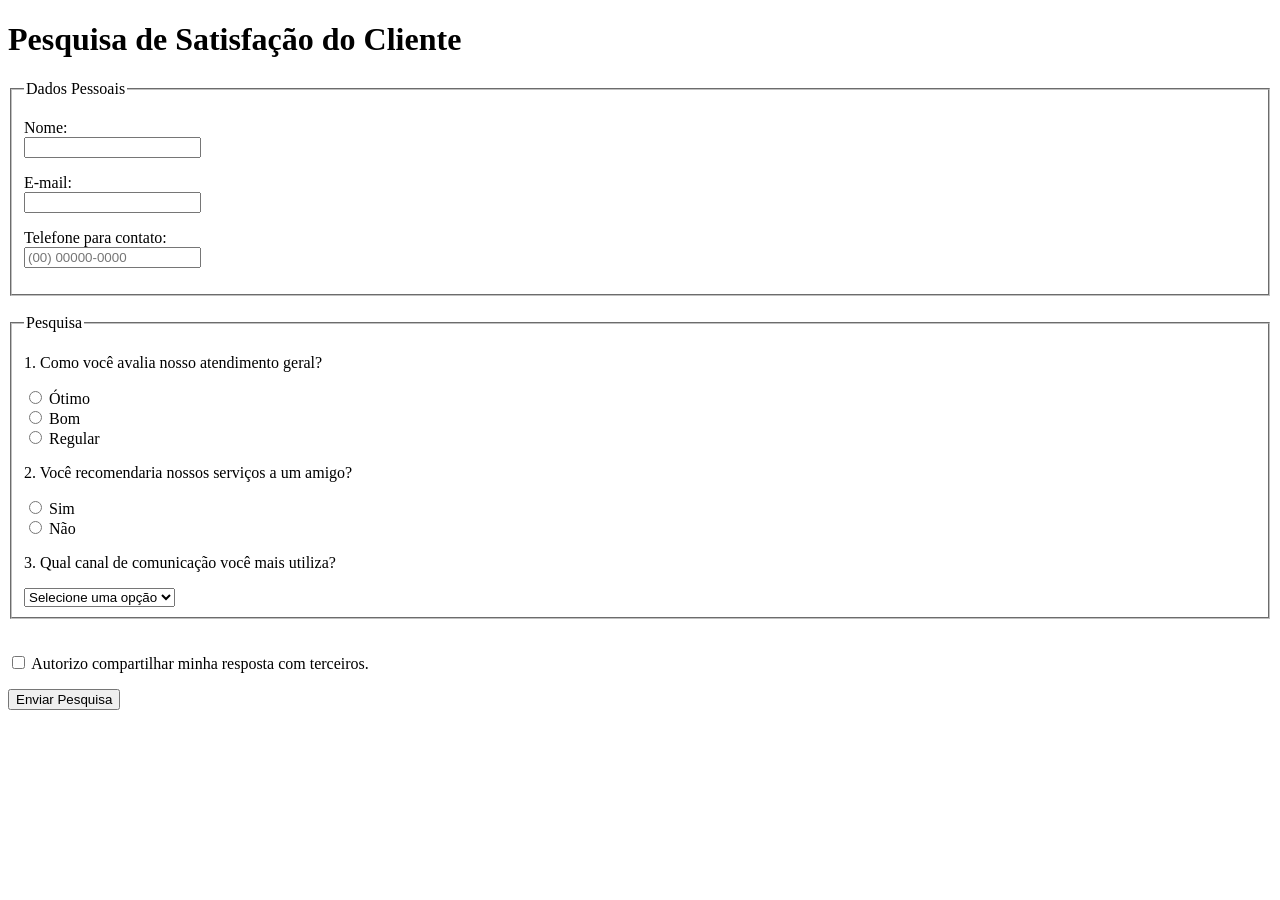
<file: Exercícios - Formulários/formulario.html>
<!DOCTYPE html>
<html lang="pt-br">
<head>
    <meta charset="UTF-8">
    <title>Pesquisa de Satisfação</title>
</head>
<body>

    <h1>Pesquisa de Satisfação do Cliente</h1>

    <form action="#" method="post">
        
        <fieldset>
            <legend>Dados Pessoais</legend>
            <p>
                <label for="nome">Nome:</label><br>
                <input type="text" id="nome" name="nome" required>
            </p>
            <p>
                <label for="email">E-mail:</label><br>
                <input type="email" id="email" name="email" required>
            </p>
            <p>
                <label for="telefone">Telefone para contato:</label><br>
                <input type="tel" id="telefone" name="telefone" placeholder="(00) 00000-0000">
            </p>
        </fieldset>

        <br>

        <fieldset>
            <legend>Pesquisa</legend>

            <p>1. Como você avalia nosso atendimento geral?</p>
            <input type="radio" id="otimo" name="atendimento" value="otimo">
            <label for="otimo">Ótimo</label><br>
            <input type="radio" id="bom" name="atendimento" value="bom">
            <label for="bom">Bom</label><br>
            <input type="radio" id="regular" name="atendimento" value="regular">
            <label for="regular">Regular</label>

            <p>2. Você recomendaria nossos serviços a um amigo?</p>
            <input type="radio" id="sim" name="recomenda" value="sim">
            <label for="sim">Sim</label><br>
            <input type="radio" id="nao" name="recomenda" value="nao">
            <label for="nao">Não</label>

            <p>3. Qual canal de comunicação você mais utiliza?</p>
            <select name="canal" id="canal">
                <option value="">Selecione uma opção</option>
                <option value="whatsapp">WhatsApp</option>
                <option value="email">E-mail</option>
                <option value="telefone">Ligação Telefônica</option>
                <option value="presencial">Presencial</option>
            </select>
        </fieldset>

        <br>

        <p>
            <input type="checkbox" id="autoriza" name="autoriza" value="sim">
            <label for="autoriza">Autorizo compartilhar minha resposta com terceiros.</label>
        </p>

        <button type="submit">Enviar Pesquisa</button>

    </form>

</body>
</html>
</file>
<file: Exercicio - Box Model CSS/style.css>
.principal {
    color: #2D3436;
}

.background {
    color: #F0F4FF;
}

.destaque {
    color: #6C5CE7;
}

html {
    background: #F0F4FF;
    color: #2D3436;

    font-size: 18px;
    font-family: sans-serif;
}

p {
    text-indent: 1em;
}

h1, h2, h3 {
    text-align: center;
}

h1 {
    font-size: 1.8rem;
}
h2 {
    font-size: 1.4rem;
}
h3 {
    font-size: 1.2rem;
}

.summary {
    text-align: right;
}

.main p {
    line-height: 1.5;
}

abbr {
    font-variant: small-caps;
}

body {
    width: 80%;
    max-width: 1280px;
    margin: auto;
}

#zen-intro {
    height: 550px;
}

#zen-intro header {
    background-color: #2D3436;
    color: #F0F4FF;
}

#zen-intro header h1,
#zen-intro header h2 {
    display: inline-block;
}

#zen-intro header h1 {
    margin-left: 1em;
    margin-right: 1em;
}

#design-archives {
    display: none;
}

aside ul{
    list-style-type: none;
}

aside ul li{
    margin: 1em;
    text-align: center;
}

footer{
    margin: 4%;
}

footer a{
    display: inline-block;
    border: #2D3436 solid 2px;
    padding: 0.5em;
}
</file>
<file: Exercicio - Estilização Textual CSS/style.css>
.principal {
    color: #2D3436;
}

.background {
    color: #F0F4FF;
}

.destaque {
    color: #6C5CE7;
}

html {
    background: #F0F4FF;
    color: #2D3436;

    font-size: 18px;
    font-family: sans-serif;
}

p {
    text-indent: 1em;
}

h1, h2, h3 {
    text-align: center;
}

h1 {font-size: 1.8rem;}
h2 {font-size: 1.4rem;}
h3 {font-size: 1.2rem;}

.summary {
    text-align: right;
}
.main p {
    line-height: 1.5;
}

abbr {
    font-variant: small-caps;
}
</file>
